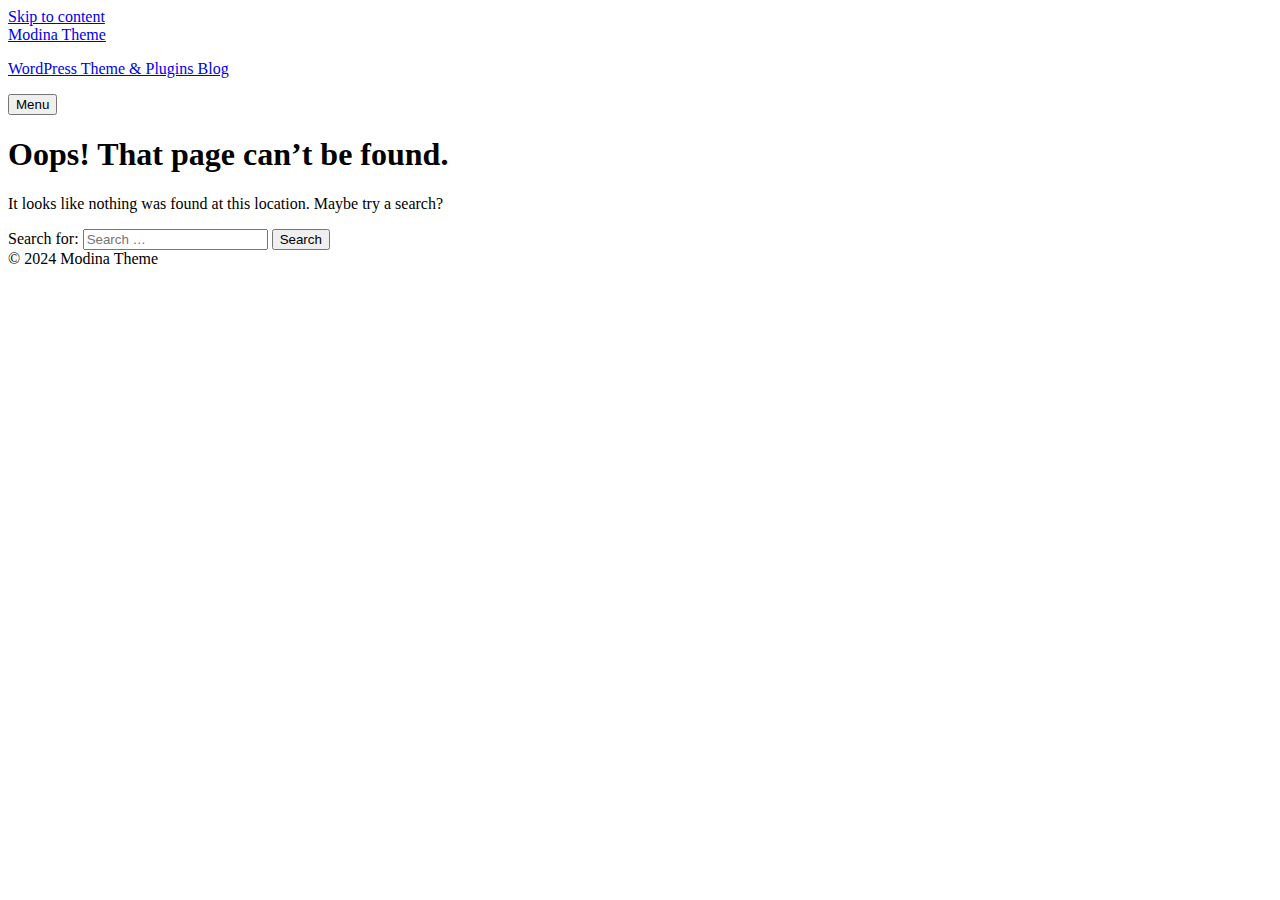
<file: templates/testimoinals.html>
<!DOCTYPE html>
<html lang="en-US">
<head>
	<meta charset="UTF-8">
	<meta name="viewport" content="width=device-width, initial-scale=1">
	<link rel="profile" href="http://gmpg.org/xfn/11">
			<style type="text/css">
					.heateor_sss_button_instagram span.heateor_sss_svg,a.heateor_sss_instagram span.heateor_sss_svg{background:radial-gradient(circle at 30% 107%,#fdf497 0,#fdf497 5%,#fd5949 45%,#d6249f 60%,#285aeb 90%)}
											.heateor_sss_horizontal_sharing .heateor_sss_svg,.heateor_sss_standard_follow_icons_container .heateor_sss_svg{
							color: #fff;
						border-width: 0px;
			border-style: solid;
			border-color: transparent;
		}
					.heateor_sss_horizontal_sharing .heateorSssTCBackground{
				color:#666;
			}
					.heateor_sss_horizontal_sharing span.heateor_sss_svg:hover,.heateor_sss_standard_follow_icons_container span.heateor_sss_svg:hover{
						border-color: transparent;
		}
		.heateor_sss_vertical_sharing span.heateor_sss_svg,.heateor_sss_floating_follow_icons_container span.heateor_sss_svg{
							color: #fff;
						border-width: 0px;
			border-style: solid;
			border-color: transparent;
		}
				.heateor_sss_vertical_sharing .heateorSssTCBackground{
			color:#666;
		}
						.heateor_sss_vertical_sharing span.heateor_sss_svg:hover,.heateor_sss_floating_follow_icons_container span.heateor_sss_svg:hover{
						border-color: transparent;
		}
		@media screen and (max-width:783px) {.heateor_sss_vertical_sharing{display:none!important}}div.heateor_sss_mobile_footer{display:none;}@media screen and (max-width:783px){div.heateor_sss_bottom_sharing .heateorSssTCBackground{background-color:white}div.heateor_sss_bottom_sharing{width:100%!important;left:0!important;}div.heateor_sss_bottom_sharing a{width:11.111111111111% !important;}div.heateor_sss_bottom_sharing .heateor_sss_svg{width: 100% !important;}div.heateor_sss_bottom_sharing div.heateorSssTotalShareCount{font-size:1em!important;line-height:28px!important}div.heateor_sss_bottom_sharing div.heateorSssTotalShareText{font-size:.7em!important;line-height:0px!important}div.heateor_sss_mobile_footer{display:block;height:40px;}.heateor_sss_bottom_sharing{padding:0!important;display:block!important;width:auto!important;bottom:-2px!important;top: auto!important;}.heateor_sss_bottom_sharing .heateor_sss_square_count{line-height:inherit;}.heateor_sss_bottom_sharing .heateorSssSharingArrow{display:none;}.heateor_sss_bottom_sharing .heateorSssTCBackground{margin-right:1.1em!important}}		</style>
		<meta name='robots' content='noindex, follow' />

	<!-- This site is optimized with the Yoast SEO plugin v21.9.1 - https://yoast.com/wordpress/plugins/seo/ -->
	<title>Page not found - Modina Theme</title>
	<meta property="og:locale" content="en_US" />
	<meta property="og:title" content="Page not found - Modina Theme" />
	<meta property="og:site_name" content="Modina Theme" />
	<script type="application/ld+json" class="yoast-schema-graph">{"@context":"https://schema.org","@graph":[{"@type":"WebSite","@id":"https://modinatheme.com/#website","url":"https://modinatheme.com/","name":"Modina Theme","description":"WordPress Theme &amp; Plugins Blog","potentialAction":[{"@type":"SearchAction","target":{"@type":"EntryPoint","urlTemplate":"https://modinatheme.com/?s={search_term_string}"},"query-input":"required name=search_term_string"}],"inLanguage":"en-US"}]}</script>
	<!-- / Yoast SEO plugin. -->


<link rel='dns-prefetch' href='//fonts.googleapis.com' />
<link rel="alternate" type="application/rss+xml" title="Modina Theme &raquo; Feed" href="https://modinatheme.com/feed/" />
<link rel="alternate" type="application/rss+xml" title="Modina Theme &raquo; Comments Feed" href="https://modinatheme.com/comments/feed/" />
<script type="text/javascript">
/* <![CDATA[ */
window._wpemojiSettings = {"baseUrl":"https:\/\/s.w.org\/images\/core\/emoji\/15.0.3\/72x72\/","ext":".png","svgUrl":"https:\/\/s.w.org\/images\/core\/emoji\/15.0.3\/svg\/","svgExt":".svg","source":{"concatemoji":"https:\/\/modinatheme.com\/wp-includes\/js\/wp-emoji-release.min.js?ver=6.5.2"}};
/*! This file is auto-generated */
!function(i,n){var o,s,e;function c(e){try{var t={supportTests:e,timestamp:(new Date).valueOf()};sessionStorage.setItem(o,JSON.stringify(t))}catch(e){}}function p(e,t,n){e.clearRect(0,0,e.canvas.width,e.canvas.height),e.fillText(t,0,0);var t=new Uint32Array(e.getImageData(0,0,e.canvas.width,e.canvas.height).data),r=(e.clearRect(0,0,e.canvas.width,e.canvas.height),e.fillText(n,0,0),new Uint32Array(e.getImageData(0,0,e.canvas.width,e.canvas.height).data));return t.every(function(e,t){return e===r[t]})}function u(e,t,n){switch(t){case"flag":return n(e,"\ud83c\udff3\ufe0f\u200d\u26a7\ufe0f","\ud83c\udff3\ufe0f\u200b\u26a7\ufe0f")?!1:!n(e,"\ud83c\uddfa\ud83c\uddf3","\ud83c\uddfa\u200b\ud83c\uddf3")&&!n(e,"\ud83c\udff4\udb40\udc67\udb40\udc62\udb40\udc65\udb40\udc6e\udb40\udc67\udb40\udc7f","\ud83c\udff4\u200b\udb40\udc67\u200b\udb40\udc62\u200b\udb40\udc65\u200b\udb40\udc6e\u200b\udb40\udc67\u200b\udb40\udc7f");case"emoji":return!n(e,"\ud83d\udc26\u200d\u2b1b","\ud83d\udc26\u200b\u2b1b")}return!1}function f(e,t,n){var r="undefined"!=typeof WorkerGlobalScope&&self instanceof WorkerGlobalScope?new OffscreenCanvas(300,150):i.createElement("canvas"),a=r.getContext("2d",{willReadFrequently:!0}),o=(a.textBaseline="top",a.font="600 32px Arial",{});return e.forEach(function(e){o[e]=t(a,e,n)}),o}function t(e){var t=i.createElement("script");t.src=e,t.defer=!0,i.head.appendChild(t)}"undefined"!=typeof Promise&&(o="wpEmojiSettingsSupports",s=["flag","emoji"],n.supports={everything:!0,everythingExceptFlag:!0},e=new Promise(function(e){i.addEventListener("DOMContentLoaded",e,{once:!0})}),new Promise(function(t){var n=function(){try{var e=JSON.parse(sessionStorage.getItem(o));if("object"==typeof e&&"number"==typeof e.timestamp&&(new Date).valueOf()<e.timestamp+604800&&"object"==typeof e.supportTests)return e.supportTests}catch(e){}return null}();if(!n){if("undefined"!=typeof Worker&&"undefined"!=typeof OffscreenCanvas&&"undefined"!=typeof URL&&URL.createObjectURL&&"undefined"!=typeof Blob)try{var e="postMessage("+f.toString()+"("+[JSON.stringify(s),u.toString(),p.toString()].join(",")+"));",r=new Blob([e],{type:"text/javascript"}),a=new Worker(URL.createObjectURL(r),{name:"wpTestEmojiSupports"});return void(a.onmessage=function(e){c(n=e.data),a.terminate(),t(n)})}catch(e){}c(n=f(s,u,p))}t(n)}).then(function(e){for(var t in e)n.supports[t]=e[t],n.supports.everything=n.supports.everything&&n.supports[t],"flag"!==t&&(n.supports.everythingExceptFlag=n.supports.everythingExceptFlag&&n.supports[t]);n.supports.everythingExceptFlag=n.supports.everythingExceptFlag&&!n.supports.flag,n.DOMReady=!1,n.readyCallback=function(){n.DOMReady=!0}}).then(function(){return e}).then(function(){var e;n.supports.everything||(n.readyCallback(),(e=n.source||{}).concatemoji?t(e.concatemoji):e.wpemoji&&e.twemoji&&(t(e.twemoji),t(e.wpemoji)))}))}((window,document),window._wpemojiSettings);
/* ]]> */
</script>
<style id='wp-emoji-styles-inline-css' type='text/css'>

	img.wp-smiley, img.emoji {
		display: inline !important;
		border: none !important;
		box-shadow: none !important;
		height: 1em !important;
		width: 1em !important;
		margin: 0 0.07em !important;
		vertical-align: -0.1em !important;
		background: none !important;
		padding: 0 !important;
	}
</style>
<link rel='stylesheet' id='wp-block-library-css' href='https://modinatheme.com/wp-includes/css/dist/block-library/style.min.css?ver=6.5.2' type='text/css' media='all' />
<style id='classic-theme-styles-inline-css' type='text/css'>
/*! This file is auto-generated */
.wp-block-button__link{color:#fff;background-color:#32373c;border-radius:9999px;box-shadow:none;text-decoration:none;padding:calc(.667em + 2px) calc(1.333em + 2px);font-size:1.125em}.wp-block-file__button{background:#32373c;color:#fff;text-decoration:none}
</style>
<style id='global-styles-inline-css' type='text/css'>
body{--wp--preset--color--black: #000000;--wp--preset--color--cyan-bluish-gray: #abb8c3;--wp--preset--color--white: #ffffff;--wp--preset--color--pale-pink: #f78da7;--wp--preset--color--vivid-red: #cf2e2e;--wp--preset--color--luminous-vivid-orange: #ff6900;--wp--preset--color--luminous-vivid-amber: #fcb900;--wp--preset--color--light-green-cyan: #7bdcb5;--wp--preset--color--vivid-green-cyan: #00d084;--wp--preset--color--pale-cyan-blue: #8ed1fc;--wp--preset--color--vivid-cyan-blue: #0693e3;--wp--preset--color--vivid-purple: #9b51e0;--wp--preset--gradient--vivid-cyan-blue-to-vivid-purple: linear-gradient(135deg,rgba(6,147,227,1) 0%,rgb(155,81,224) 100%);--wp--preset--gradient--light-green-cyan-to-vivid-green-cyan: linear-gradient(135deg,rgb(122,220,180) 0%,rgb(0,208,130) 100%);--wp--preset--gradient--luminous-vivid-amber-to-luminous-vivid-orange: linear-gradient(135deg,rgba(252,185,0,1) 0%,rgba(255,105,0,1) 100%);--wp--preset--gradient--luminous-vivid-orange-to-vivid-red: linear-gradient(135deg,rgba(255,105,0,1) 0%,rgb(207,46,46) 100%);--wp--preset--gradient--very-light-gray-to-cyan-bluish-gray: linear-gradient(135deg,rgb(238,238,238) 0%,rgb(169,184,195) 100%);--wp--preset--gradient--cool-to-warm-spectrum: linear-gradient(135deg,rgb(74,234,220) 0%,rgb(151,120,209) 20%,rgb(207,42,186) 40%,rgb(238,44,130) 60%,rgb(251,105,98) 80%,rgb(254,248,76) 100%);--wp--preset--gradient--blush-light-purple: linear-gradient(135deg,rgb(255,206,236) 0%,rgb(152,150,240) 100%);--wp--preset--gradient--blush-bordeaux: linear-gradient(135deg,rgb(254,205,165) 0%,rgb(254,45,45) 50%,rgb(107,0,62) 100%);--wp--preset--gradient--luminous-dusk: linear-gradient(135deg,rgb(255,203,112) 0%,rgb(199,81,192) 50%,rgb(65,88,208) 100%);--wp--preset--gradient--pale-ocean: linear-gradient(135deg,rgb(255,245,203) 0%,rgb(182,227,212) 50%,rgb(51,167,181) 100%);--wp--preset--gradient--electric-grass: linear-gradient(135deg,rgb(202,248,128) 0%,rgb(113,206,126) 100%);--wp--preset--gradient--midnight: linear-gradient(135deg,rgb(2,3,129) 0%,rgb(40,116,252) 100%);--wp--preset--font-size--small: 13px;--wp--preset--font-size--medium: 20px;--wp--preset--font-size--large: 36px;--wp--preset--font-size--x-large: 42px;--wp--preset--spacing--20: 0.44rem;--wp--preset--spacing--30: 0.67rem;--wp--preset--spacing--40: 1rem;--wp--preset--spacing--50: 1.5rem;--wp--preset--spacing--60: 2.25rem;--wp--preset--spacing--70: 3.38rem;--wp--preset--spacing--80: 5.06rem;--wp--preset--shadow--natural: 6px 6px 9px rgba(0, 0, 0, 0.2);--wp--preset--shadow--deep: 12px 12px 50px rgba(0, 0, 0, 0.4);--wp--preset--shadow--sharp: 6px 6px 0px rgba(0, 0, 0, 0.2);--wp--preset--shadow--outlined: 6px 6px 0px -3px rgba(255, 255, 255, 1), 6px 6px rgba(0, 0, 0, 1);--wp--preset--shadow--crisp: 6px 6px 0px rgba(0, 0, 0, 1);}:where(.is-layout-flex){gap: 0.5em;}:where(.is-layout-grid){gap: 0.5em;}body .is-layout-flow > .alignleft{float: left;margin-inline-start: 0;margin-inline-end: 2em;}body .is-layout-flow > .alignright{float: right;margin-inline-start: 2em;margin-inline-end: 0;}body .is-layout-flow > .aligncenter{margin-left: auto !important;margin-right: auto !important;}body .is-layout-constrained > .alignleft{float: left;margin-inline-start: 0;margin-inline-end: 2em;}body .is-layout-constrained > .alignright{float: right;margin-inline-start: 2em;margin-inline-end: 0;}body .is-layout-constrained > .aligncenter{margin-left: auto !important;margin-right: auto !important;}body .is-layout-constrained > :where(:not(.alignleft):not(.alignright):not(.alignfull)){max-width: var(--wp--style--global--content-size);margin-left: auto !important;margin-right: auto !important;}body .is-layout-constrained > .alignwide{max-width: var(--wp--style--global--wide-size);}body .is-layout-flex{display: flex;}body .is-layout-flex{flex-wrap: wrap;align-items: center;}body .is-layout-flex > *{margin: 0;}body .is-layout-grid{display: grid;}body .is-layout-grid > *{margin: 0;}:where(.wp-block-columns.is-layout-flex){gap: 2em;}:where(.wp-block-columns.is-layout-grid){gap: 2em;}:where(.wp-block-post-template.is-layout-flex){gap: 1.25em;}:where(.wp-block-post-template.is-layout-grid){gap: 1.25em;}.has-black-color{color: var(--wp--preset--color--black) !important;}.has-cyan-bluish-gray-color{color: var(--wp--preset--color--cyan-bluish-gray) !important;}.has-white-color{color: var(--wp--preset--color--white) !important;}.has-pale-pink-color{color: var(--wp--preset--color--pale-pink) !important;}.has-vivid-red-color{color: var(--wp--preset--color--vivid-red) !important;}.has-luminous-vivid-orange-color{color: var(--wp--preset--color--luminous-vivid-orange) !important;}.has-luminous-vivid-amber-color{color: var(--wp--preset--color--luminous-vivid-amber) !important;}.has-light-green-cyan-color{color: var(--wp--preset--color--light-green-cyan) !important;}.has-vivid-green-cyan-color{color: var(--wp--preset--color--vivid-green-cyan) !important;}.has-pale-cyan-blue-color{color: var(--wp--preset--color--pale-cyan-blue) !important;}.has-vivid-cyan-blue-color{color: var(--wp--preset--color--vivid-cyan-blue) !important;}.has-vivid-purple-color{color: var(--wp--preset--color--vivid-purple) !important;}.has-black-background-color{background-color: var(--wp--preset--color--black) !important;}.has-cyan-bluish-gray-background-color{background-color: var(--wp--preset--color--cyan-bluish-gray) !important;}.has-white-background-color{background-color: var(--wp--preset--color--white) !important;}.has-pale-pink-background-color{background-color: var(--wp--preset--color--pale-pink) !important;}.has-vivid-red-background-color{background-color: var(--wp--preset--color--vivid-red) !important;}.has-luminous-vivid-orange-background-color{background-color: var(--wp--preset--color--luminous-vivid-orange) !important;}.has-luminous-vivid-amber-background-color{background-color: var(--wp--preset--color--luminous-vivid-amber) !important;}.has-light-green-cyan-background-color{background-color: var(--wp--preset--color--light-green-cyan) !important;}.has-vivid-green-cyan-background-color{background-color: var(--wp--preset--color--vivid-green-cyan) !important;}.has-pale-cyan-blue-background-color{background-color: var(--wp--preset--color--pale-cyan-blue) !important;}.has-vivid-cyan-blue-background-color{background-color: var(--wp--preset--color--vivid-cyan-blue) !important;}.has-vivid-purple-background-color{background-color: var(--wp--preset--color--vivid-purple) !important;}.has-black-border-color{border-color: var(--wp--preset--color--black) !important;}.has-cyan-bluish-gray-border-color{border-color: var(--wp--preset--color--cyan-bluish-gray) !important;}.has-white-border-color{border-color: var(--wp--preset--color--white) !important;}.has-pale-pink-border-color{border-color: var(--wp--preset--color--pale-pink) !important;}.has-vivid-red-border-color{border-color: var(--wp--preset--color--vivid-red) !important;}.has-luminous-vivid-orange-border-color{border-color: var(--wp--preset--color--luminous-vivid-orange) !important;}.has-luminous-vivid-amber-border-color{border-color: var(--wp--preset--color--luminous-vivid-amber) !important;}.has-light-green-cyan-border-color{border-color: var(--wp--preset--color--light-green-cyan) !important;}.has-vivid-green-cyan-border-color{border-color: var(--wp--preset--color--vivid-green-cyan) !important;}.has-pale-cyan-blue-border-color{border-color: var(--wp--preset--color--pale-cyan-blue) !important;}.has-vivid-cyan-blue-border-color{border-color: var(--wp--preset--color--vivid-cyan-blue) !important;}.has-vivid-purple-border-color{border-color: var(--wp--preset--color--vivid-purple) !important;}.has-vivid-cyan-blue-to-vivid-purple-gradient-background{background: var(--wp--preset--gradient--vivid-cyan-blue-to-vivid-purple) !important;}.has-light-green-cyan-to-vivid-green-cyan-gradient-background{background: var(--wp--preset--gradient--light-green-cyan-to-vivid-green-cyan) !important;}.has-luminous-vivid-amber-to-luminous-vivid-orange-gradient-background{background: var(--wp--preset--gradient--luminous-vivid-amber-to-luminous-vivid-orange) !important;}.has-luminous-vivid-orange-to-vivid-red-gradient-background{background: var(--wp--preset--gradient--luminous-vivid-orange-to-vivid-red) !important;}.has-very-light-gray-to-cyan-bluish-gray-gradient-background{background: var(--wp--preset--gradient--very-light-gray-to-cyan-bluish-gray) !important;}.has-cool-to-warm-spectrum-gradient-background{background: var(--wp--preset--gradient--cool-to-warm-spectrum) !important;}.has-blush-light-purple-gradient-background{background: var(--wp--preset--gradient--blush-light-purple) !important;}.has-blush-bordeaux-gradient-background{background: var(--wp--preset--gradient--blush-bordeaux) !important;}.has-luminous-dusk-gradient-background{background: var(--wp--preset--gradient--luminous-dusk) !important;}.has-pale-ocean-gradient-background{background: var(--wp--preset--gradient--pale-ocean) !important;}.has-electric-grass-gradient-background{background: var(--wp--preset--gradient--electric-grass) !important;}.has-midnight-gradient-background{background: var(--wp--preset--gradient--midnight) !important;}.has-small-font-size{font-size: var(--wp--preset--font-size--small) !important;}.has-medium-font-size{font-size: var(--wp--preset--font-size--medium) !important;}.has-large-font-size{font-size: var(--wp--preset--font-size--large) !important;}.has-x-large-font-size{font-size: var(--wp--preset--font-size--x-large) !important;}
.wp-block-navigation a:where(:not(.wp-element-button)){color: inherit;}
:where(.wp-block-post-template.is-layout-flex){gap: 1.25em;}:where(.wp-block-post-template.is-layout-grid){gap: 1.25em;}
:where(.wp-block-columns.is-layout-flex){gap: 2em;}:where(.wp-block-columns.is-layout-grid){gap: 2em;}
.wp-block-pullquote{font-size: 1.5em;line-height: 1.6;}
</style>
<link rel='stylesheet' id='contact-form-7-css' href='https://modinatheme.com/wp-content/plugins/contact-form-7/includes/css/styles.css?ver=5.8.6' type='text/css' media='all' />
<link rel='stylesheet' id='wordpress-popular-posts-css-css' href='https://modinatheme.com/wp-content/plugins/wordpress-popular-posts/assets/css/wpp.css?ver=6.3.4' type='text/css' media='all' />
<link rel='stylesheet' id='easy-blogging-parent-style-css' href='https://modinatheme.com/wp-content/themes/simpleblogily/style.css?ver=6.5.2' type='text/css' media='all' />
<link rel='stylesheet' id='simpleblogily-googlefonts-css' href='https://fonts.googleapis.com/css?family=Lato%3A300%2C400%2C400i%2C700%7CMontserrat%3A400%2C400i%2C500%2C600%2C700&#038;subset=latin%2Clatin-ext' type='text/css' media='all' />
<link rel='stylesheet' id='simpleblogily-style-css' href='https://modinatheme.com/wp-content/themes/easy-blogging/style.css?ver=6.5.2' type='text/css' media='all' />
<link rel='stylesheet' id='simpleblogily-font-awesome-css-css' href='https://modinatheme.com/wp-content/themes/simpleblogily/css/font-awesome.min.css?ver=6.5.2' type='text/css' media='all' />
<link rel='stylesheet' id='heateor_sss_frontend_css-css' href='https://modinatheme.com/wp-content/plugins/sassy-social-share/public/css/sassy-social-share-public.css?ver=3.3.56' type='text/css' media='all' />
<script type="application/json" id="wpp-json">

{"sampling_active":0,"sampling_rate":100,"ajax_url":"https:\/\/modinatheme.com\/wp-json\/wordpress-popular-posts\/v1\/popular-posts","api_url":"https:\/\/modinatheme.com\/wp-json\/wordpress-popular-posts","ID":0,"token":"b81aac8299","lang":0,"debug":0}

</script>
<script type="text/javascript" src="https://modinatheme.com/wp-content/plugins/wordpress-popular-posts/assets/js/wpp.min.js?ver=6.3.4" id="wpp-js-js"></script>
<script type="text/javascript" src="https://modinatheme.com/wp-includes/js/jquery/jquery.min.js?ver=3.7.1" id="jquery-core-js"></script>
<script type="text/javascript" src="https://modinatheme.com/wp-includes/js/jquery/jquery-migrate.min.js?ver=3.4.1" id="jquery-migrate-js"></script>
<link rel="https://api.w.org/" href="https://modinatheme.com/wp-json/" /><link rel="EditURI" type="application/rsd+xml" title="RSD" href="https://modinatheme.com/xmlrpc.php?rsd" />
<meta name="generator" content="WordPress 6.5.2" />
            <style id="wpp-loading-animation-styles">@-webkit-keyframes bgslide{from{background-position-x:0}to{background-position-x:-200%}}@keyframes bgslide{from{background-position-x:0}to{background-position-x:-200%}}.wpp-widget-placeholder,.wpp-widget-block-placeholder,.wpp-shortcode-placeholder{margin:0 auto;width:60px;height:3px;background:#dd3737;background:linear-gradient(90deg,#dd3737 0%,#571313 10%,#dd3737 100%);background-size:200% auto;border-radius:3px;-webkit-animation:bgslide 1s infinite linear;animation:bgslide 1s infinite linear}</style>
            
		<style type="text/css">
			.site-title, .site-title a, .site-description, .site-description a{ color: ; }
			header#masthead { background-color: ; }
			.top-widget-single { background: ; }
			.header-container{ padding-top: px; }
			.header-container{ padding-bottom: px; }
			.header-widgets h3 { color: ; }
			.header-widgets, .header-widgets p, .header-widgets li, .header-widgets table td, .header-widgets table th, .header-widgets   { color: ; }
			.header-widgets a, .header-widgets a, .header-widgets .menu li a { color: ; }
			header#masthead { background-color: ; }
			.site-title{ color: ; }
			p.site-description{ color: ; }
			.button-divider{ background-color: ; }
			.header-button{ border-color: ; }
			.header-button, .header-button-text{ color: ; }
			.header-button-text:after { background: ; }
			#site-navigation .menu li, #site-navigation .menu .sub-menu, #site-navigation .menu .children, nav#site-navigation{ background: ; }
			#site-navigation .menu li a, #site-navigation .menu li a:hover, #site-navigation .menu li a:active, #site-navigation .menu > li.menu-item-has-children > a:after, #site-navigation ul.menu ul a, #site-navigation .menu ul ul a, #site-navigation ul.menu ul a:hover, #site-navigation .menu ul ul a:hover, div#top-search a, div#top-search a:hover { color: ; }
			.m_menu_icon { background-color: ; }
			#top-social a, #top-social a:hover, #top-social a:active, #top-social a:focus, #top-social a:visited{ color: ; }  
			.top-widgets h1, .top-widgets h2, .top-widgets h3, .top-widgets h4, .top-widgets h5, .top-widgets h6 { color: ; }
			.top-widgets p, .top-widgets, .top-widgets li, .top-widgets ol, .top-widgets cite{ color: ; }
			.top-widget-fullwidth h3:after{ background: ; }
			.top-widgets ul li a, .top-widgets a, .top-widgets a:hover, .top-widgets a:visited, .top-widgets a:focus, .top-widgets a:active, .top-widgets ol li a, .top-widgets li a, .top-widgets .menu li a, .top-widgets .menu li a:hover, .top-widgets .menu li a:active, .top-widgets .menu li a:focus{ color: ; }
			.blog-feed-category a{ color: ; }
			.blog h2.entry-title a, .nav-previous a, .nav-next a { color: ; }
			.blog-feed-post-wrapper .blog-feed-meta * { color: ; }
			.blog-feed-post-wrapper p { color: ; }
			.blog .entry-more a { color: ; }
			.blog .entry-more a { border-color: ; }
			.blog .entry-more a:hover { background: ; }
			.blog .entry-more a:hover { border-color: ; }
			.blog #primary article.post { border-color: ; }
			.single-post .comment-metadata time, .page .comment-metadata time, .single-post time.entry-date.published, .page time.entry-date.published, .single-post .posted-on a, .page .posted-on a { color: ; }
			.single-post #main th, .page #main th, .single-post .entry-cate a h2.entry-title, .single-post h1.entry-title, .page h2.entry-title, .page h1.entry-title, .single-post #main h1, .single-post #main h2, .single-post #main h3, .single-post #main h4, .single-post #main h5, .single-post #main h6, .page #main h1, .page #main h2, .page #main h3, .page #main h4, .page #main h5, .page #main h6 { color: ; }
			.comments-title:after{ background: ; }
			.post #main .nav-next a:before, .single-post #main .nav-previous a:before, .page #main .nav-previous a:before, .single-post #main .nav-next a:before, .single-post #main a, .page #main a{ color: ; }
			.page #main, .page #main p, .page #main th,.page .comment-form label, .single-post #main, .single-post #main p, .single-post #main th,.single-post .comment-form label, .single-post .comment-author .fn, .page .comment-author .fn   { color: ; }
			.single-post .comment-form input.submit, .page .comment-form input.submit { background: ; }
			.single-post .comment-form input.submit:hover, .page .comment-form input.submit:hover { background-color: ; }
			.single-post #main .entry-cate a, .page #main .entry-cate a { color: ; }
			.single-post .comment-content, .page .comment-content, .single-post .navigation.post-navigation, .page .navigation.post-navigation, .single-post #main td, .page #main td,  .single-post #main th, .page #main th, .page #main input[type="url"], .single-post #main input[type="url"],.page #main input[type="text"], .single-post #main input[type="text"],.page #main input[type="email"], .single-post #main input[type="email"], .page #main textarea, .single-post textarea, .page .comments-area { border-color: ; }
			.top-widget-wrapper{ border-color: ; }
			.footer-widgets-wrapper{ background: ; }
			.footer-widgets-wrapper h1, .footer-widgets-wrapper h2,  .footer-widgets-wrapper h3,  .footer-widgets-wrapper h4,  .footer-widgets-wrapper h5,  .footer-widgets-wrapper h6 { color: ; }
			.footer-widget-single, .footer-widget-single p, .footer-widgets-wrapper p, .footer-widgets-wrapper { color: ; }
			.footer-widgets-wrapper  ul li a, .footer-widgets-wrapper li a,.footer-widgets-wrapper a,.footer-widgets-wrapper a:hover,.footer-widgets-wrapper a:active,.footer-widgets-wrapper a:focus, .footer-widget-single a, .footer-widget-single a:hover, .footer-widget-single a:active{ color: ; }
			.footer-widget-single h3, .footer-widgets .search-form input.search-field { border-color: ; }
			footer .site-info { background: ; }
			footer .site-info { color: ; }
			.readmore-btn { background: ; }
			.blog-feed-post-wrapper, .blog .nav-previous a,.blog .nav-next a { background: ; }
			.single-post main#main, .page main#main, .error404 main#main, .search-no-results main#main { background: ; }
			p.site-before_title { color: ; }
			p.site-description { color: ; }
			.footer-widget-single h3:after { background: ; }
		}   
	</style>
</head>
<body class="error404 hfeed">
		<div id="page" class="site">
		<a class="skip-link screen-reader-text" href="#content"> Skip to content</a
		>
		<header id="masthead" class="site-header" role="banner">

			<div class="logo-container">
				<div class="container">
					
											<a class="site-title" href="https://modinatheme.com/" rel="home">Modina Theme</a>
																<p class="site-description"><a href="https://modinatheme.com/" rel="home">WordPress Theme &amp; Plugins Blog</a></p>
									</div>
			</div>
			
			<nav id="site-navigation" class="main-navigation" role="navigation">
				<div class="top-nav container">
					<button class="menu-toggle" aria-controls="primary-menu" aria-expanded="false">
						<span class="m_menu_icon"></span>
						<span class="m_menu_icon"></span>
						<span class="m_menu_icon"></span>
						<span class="menu-text">
							Menu						</span>
					</button>
					<div id="primary-menu" class="menu"></div>
				</div>
			</nav><!-- #site-navigation -->
		</header>

		<div id="content" class="site-content">

	<div id="primary" class="content-area container">
		<main id="main" class="site-main full-width" role="main">

			<section class="error-404 not-found">
				<header class="page-header">
					<h1 class="page-title">Oops! That page can&rsquo;t be found.</h1>
				</header><!-- .page-header -->

				<div class="page-content">
					<p>It looks like nothing was found at this location. Maybe try a search?</p>

					<form role="search" method="get" class="search-form" action="https://modinatheme.com/">
				<label>
					<span class="screen-reader-text">Search for:</span>
					<input type="search" class="search-field" placeholder="Search &hellip;" value="" name="s" />
				</label>
				<input type="submit" class="search-submit" value="Search" />
			</form>

	
				</div><!-- .page-content -->
			</section><!-- .error-404 -->

		</main><!-- #main -->
		
	</div><!-- #primary -->


</div><!-- #content -->



<footer id="colophon" class="site-footer" role="contentinfo">

	
<div class="site-info">
	<div class="container">
		&copy; 2024 Modina Theme
	</div>
</div>

</footer>
</div><!-- #page -->

<script type="text/javascript" src="https://modinatheme.com/wp-content/plugins/contact-form-7/includes/swv/js/index.js?ver=5.8.6" id="swv-js"></script>
<script type="text/javascript" id="contact-form-7-js-extra">
/* <![CDATA[ */
var wpcf7 = {"api":{"root":"https:\/\/modinatheme.com\/wp-json\/","namespace":"contact-form-7\/v1"}};
/* ]]> */
</script>
<script type="text/javascript" src="https://modinatheme.com/wp-content/plugins/contact-form-7/includes/js/index.js?ver=5.8.6" id="contact-form-7-js"></script>
<script type="text/javascript" src="https://modinatheme.com/wp-content/themes/simpleblogily/js/navigation.js?ver=20151215" id="simpleblogily-navigation-js"></script>
<script type="text/javascript" src="https://modinatheme.com/wp-content/themes/simpleblogily/js/skip-link-focus-fix.js?ver=20151215" id="simpleblogily-skip-link-focus-fix-js"></script>
<script type="text/javascript" src="https://modinatheme.com/wp-content/themes/simpleblogily/js/simpleblogily.js?ver=6.5.2" id="simpleblogily-script-js"></script>
<script type="text/javascript" id="heateor_sss_sharing_js-js-before">
/* <![CDATA[ */
function heateorSssLoadEvent(e) {var t=window.onload;if (typeof window.onload!="function") {window.onload=e}else{window.onload=function() {t();e()}}};	var heateorSssSharingAjaxUrl = 'https://modinatheme.com/wp-admin/admin-ajax.php', heateorSssCloseIconPath = 'https://modinatheme.com/wp-content/plugins/sassy-social-share/public/../images/close.png', heateorSssPluginIconPath = 'https://modinatheme.com/wp-content/plugins/sassy-social-share/public/../images/logo.png', heateorSssHorizontalSharingCountEnable = 0, heateorSssVerticalSharingCountEnable = 0, heateorSssSharingOffset = -10; var heateorSssMobileStickySharingEnabled = 1;var heateorSssCopyLinkMessage = "Link copied.";var heateorSssUrlCountFetched = [], heateorSssSharesText = 'Shares', heateorSssShareText = 'Share';function heateorSssPopup(e) {window.open(e,"popUpWindow","height=400,width=600,left=400,top=100,resizable,scrollbars,toolbar=0,personalbar=0,menubar=no,location=no,directories=no,status")}
/* ]]> */
</script>
<script type="text/javascript" src="https://modinatheme.com/wp-content/plugins/sassy-social-share/public/js/sassy-social-share-public.js?ver=3.3.56" id="heateor_sss_sharing_js-js"></script>

</body>
</html>
</file>
